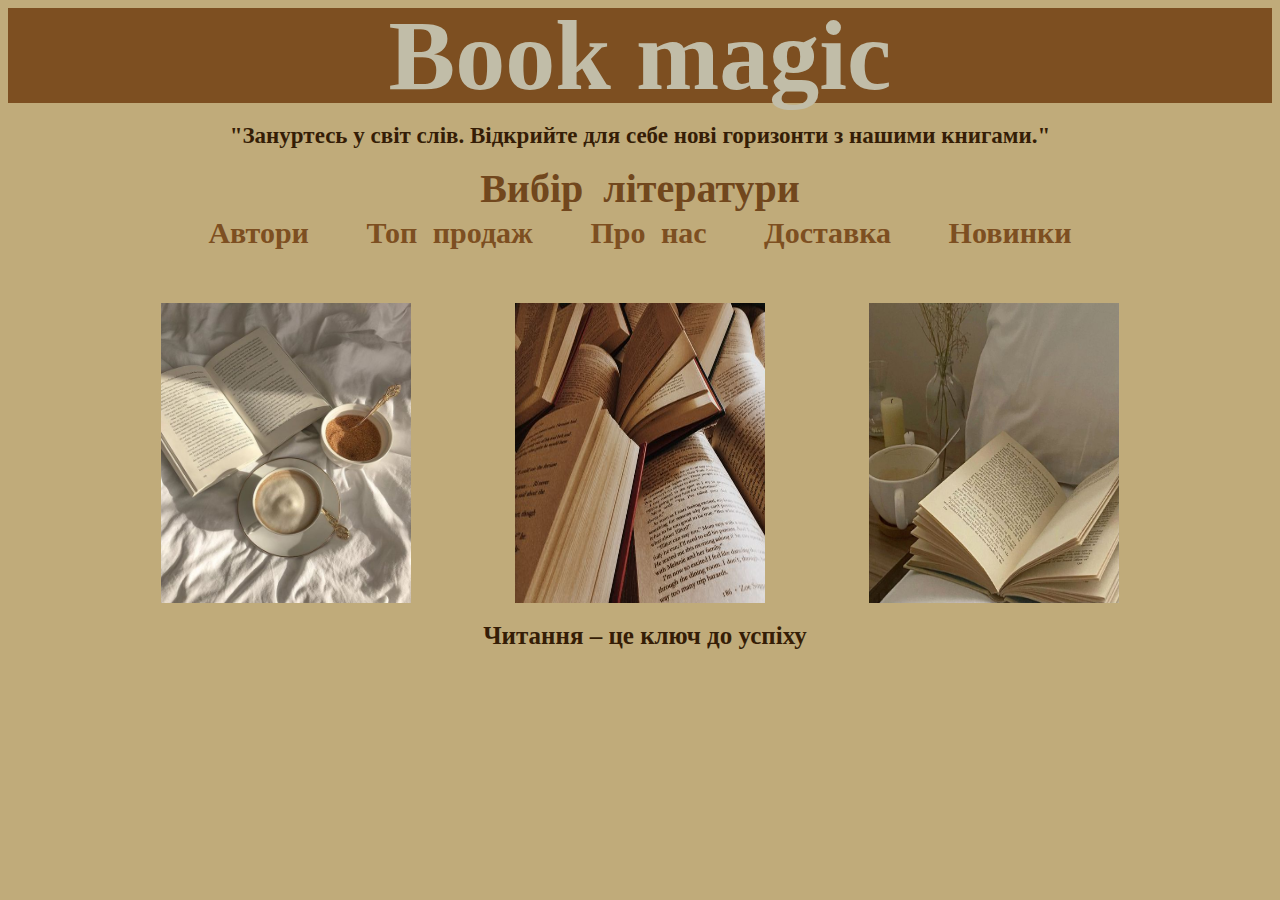
<file: index.html>
<!DOCTYPE html>
<html lang="en">
<head>
    <meta charset="UTF-8">
    <meta name="viewport" content="width=device-width, initial-scale=1.0">
    <title>Document</title>
    <link rel="stylesheet" href="./css2.css">
</head>

</html>


<body>
 <div class="main-content">
    <h1 class="name">Book magic</h1>
 </div>

 <div class="text">
    <p>"Зануртесь у світ слів. Відкрийте для себе нові горизонти з нашими книгами."</p> 
 </div>

 <div class="menu">
    <div class="front-end-content">
        <a class="literature-choice" href="literature.html" >Вибір літератури</a>
       </div>
    <div class="menu1">
    <a class="menu1" href="literature.html">Автори</a>
    <a class="menu2" href="literature.html">Топ продаж</a>
    <a class="menu2" href="literature.html">Про нас</a>
    <a class="menu1" href="literature.html">Доставка</a>
    <a class="menu1" href="книжкові новинки.html">Новинки</a>
</div>
</div>

   
<div class="container">
    <a><img class="d1" src="8.jpg"></a>
    <a><img class="d1" src="12.jpg"></a>
    <a><img class="d1" src="10.jpg"></a>
  </div>

<div class="end1">
    <p>Читання – це ключ до успіху</p>
    </div>

</body>
</file>
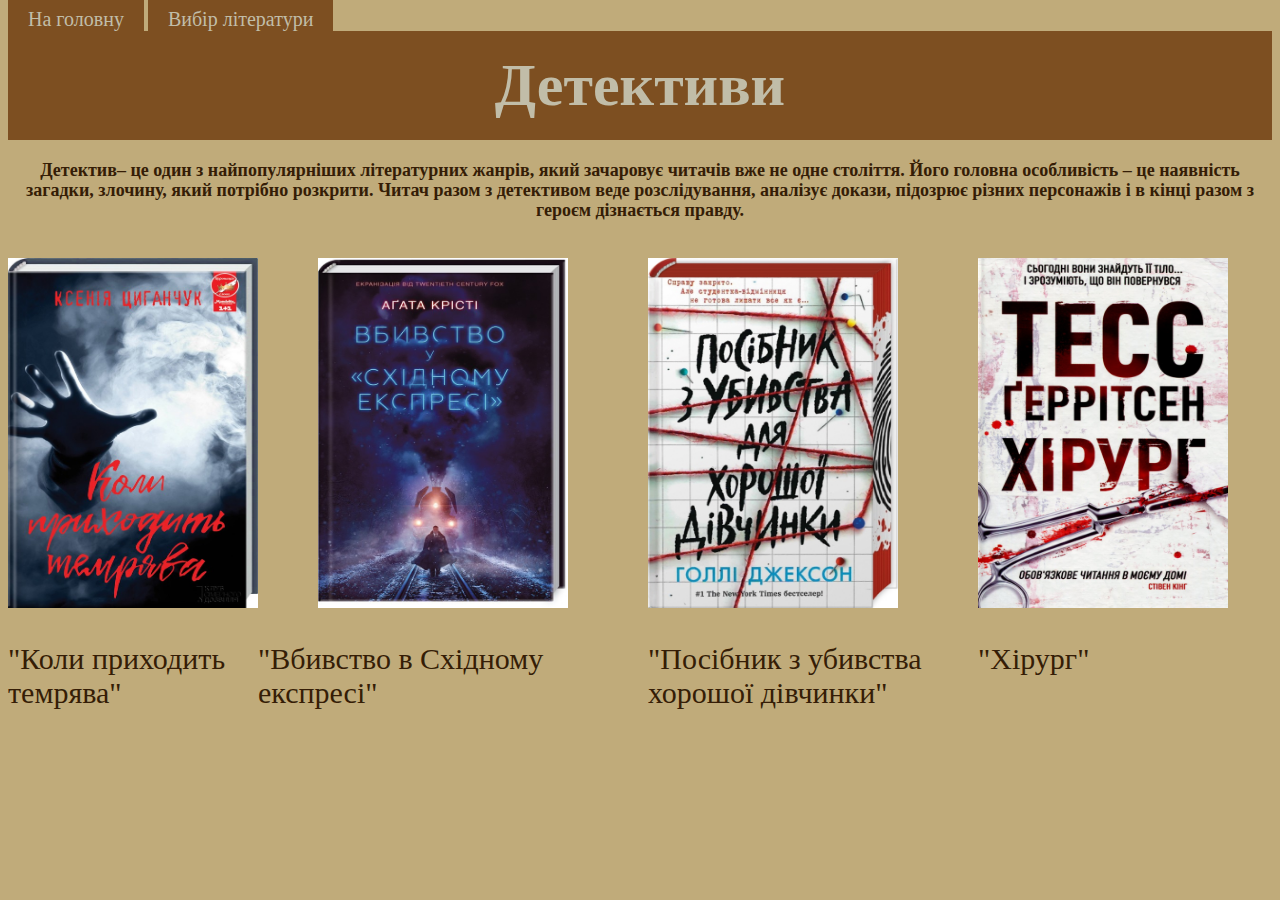
<file: detectives.html>
<!DOCTYPE html>
<html lang="en">
<head>
    <meta charset="UTF-8">
    <meta name="viewport" content="width=device-width, initial-scale=1.0">
    <title>Document</title>
    <link rel="stylesheet" href="css.fantasy.css">
</head>

</html>
<body>
<div> 
    <a class="main-name" href="books4.html">На головну</a>
    <a class="main-name" href="literature.html">Вибір літератури</a>
</div>

<div class="detectives-title">
    <h1>Детективи</h1>
<p class="text2">Детектив– це один з найпопулярніших літературних жанрів, який зачаровує читачів вже не одне століття. Його головна особливість – це наявність загадки, злочину, який потрібно розкрити. Читач разом з детективом веде розслідування, аналізує докази, підозрює різних персонажів і в кінці разом з героєм дізнається правду.</p>
</div>

<div  class="columns" style="display: flex;">
<div  style="flex-grow: 1"; class="fantasy-book1">
    <img class="fantasy-book11" src="темрява.jpg">
    <p class="g34">"Коли приходить темрява" </p>
</div>

<div  style="flex-grow: 1"; class="fantasy-book2">
    <img class="fantasy-book12" src="вбивство.jpg">
    <p class="g34">"Вбивство в Східному експресі"</p>
</div>

<div  style="flex-grow: 1"; class="fantasy-book3">
    <img class="fantasy-book13" src="посібник.jpg">
    <p class="g34">"Посібник з убивства хорошої дівчинки"</p>
</div>

<div style="flex-grow: 1"; class="fantasy-book4">
    <img class="fantasy-book14" src="хірург.jpg">
    <p class="g34">"Хірург"</p>
</div>

<div style="flex-grow: 1"; class="fantasy-book5">
    <img class="fantasy-book15" src="нещаслива родина.jpg">
    <p class="g34">"Нещаслива родина"</p>
</div>
</body>
</file>
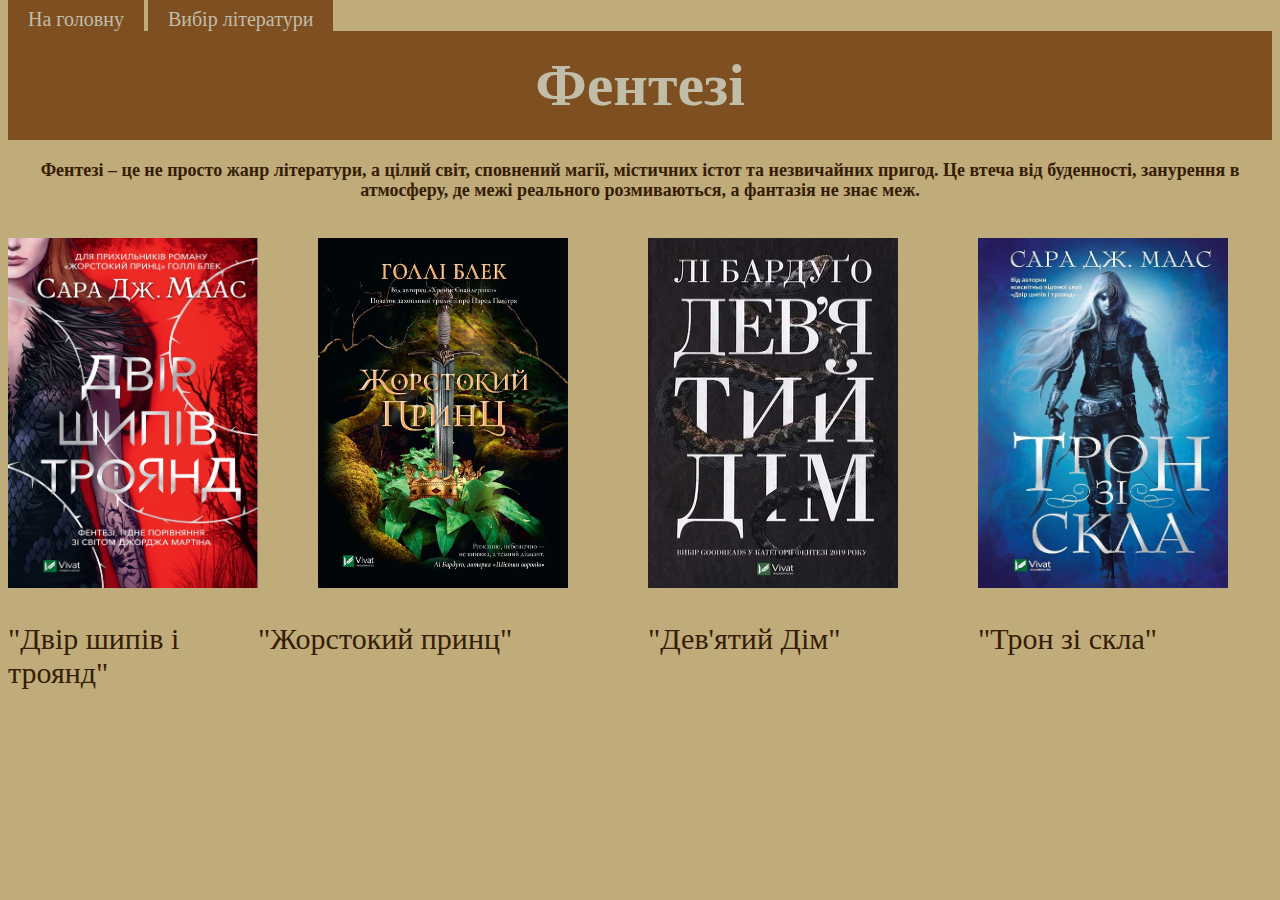
<file: Fantasy.html>
<!DOCTYPE html>
<html lang="en">
<head>
    <meta charset="UTF-8">
    <meta name="viewport" content="width=device-width, initial-scale=1.0">
    <title>Document</title>
    <link rel="stylesheet" href="css.fantasy.css">
</head>

</html>

<body>
    <div> 
        <a class="main-name" href="books4.html">На головну</a>
        <a class="main-name" href="literature.html">Вибір літератури</a>
    </div>
    
<div class="fantasy-title">
    <h1> Фентезі</h1>
<p class="text2">Фентезі – це не просто жанр літератури, а цілий світ, сповнений магії, містичних істот та незвичайних пригод. Це втеча від буденності, занурення в атмосферу, де межі реального розмиваються, а фантазія не знає меж.</p>
</div>
<div class="columns" style="display: flex;">
<div style="flex-grow: 1"; class="fantasy-book1">
    <img class="fantasy-book11" src="дшіт.jpg">
    <p class="g34">"Двір шипів і троянд"</p>
</div>

<div style="flex-grow: 1"; class="fantasy-book2">
    <img class="fantasy-book12" src="жорстокий принц.webp">
    <p class="g34">"Жорстокий принц"</p>
</div>

<div style="flex-grow: 1"; class="fantasy-book3">
    <img class="fantasy-book13" src="дев'ятий дім.jpeg">
    <p class="g34">"Дев'ятий Дім"</p>
</div>

<div style="flex-grow: 1"; class="fantasy-book4">
    <img class="fantasy-book14" src="трон зі скла.jpg">
    <p class="g34">"Трон зі скла" </p>
</div>

<div style="flex-grow: 1"; class="fantasy-book5">
    <img class="fantasy-book15" src="жага.jpg">
    <p class="g34"> "Жага"</p>
</div>
</div>
</body>
</file>
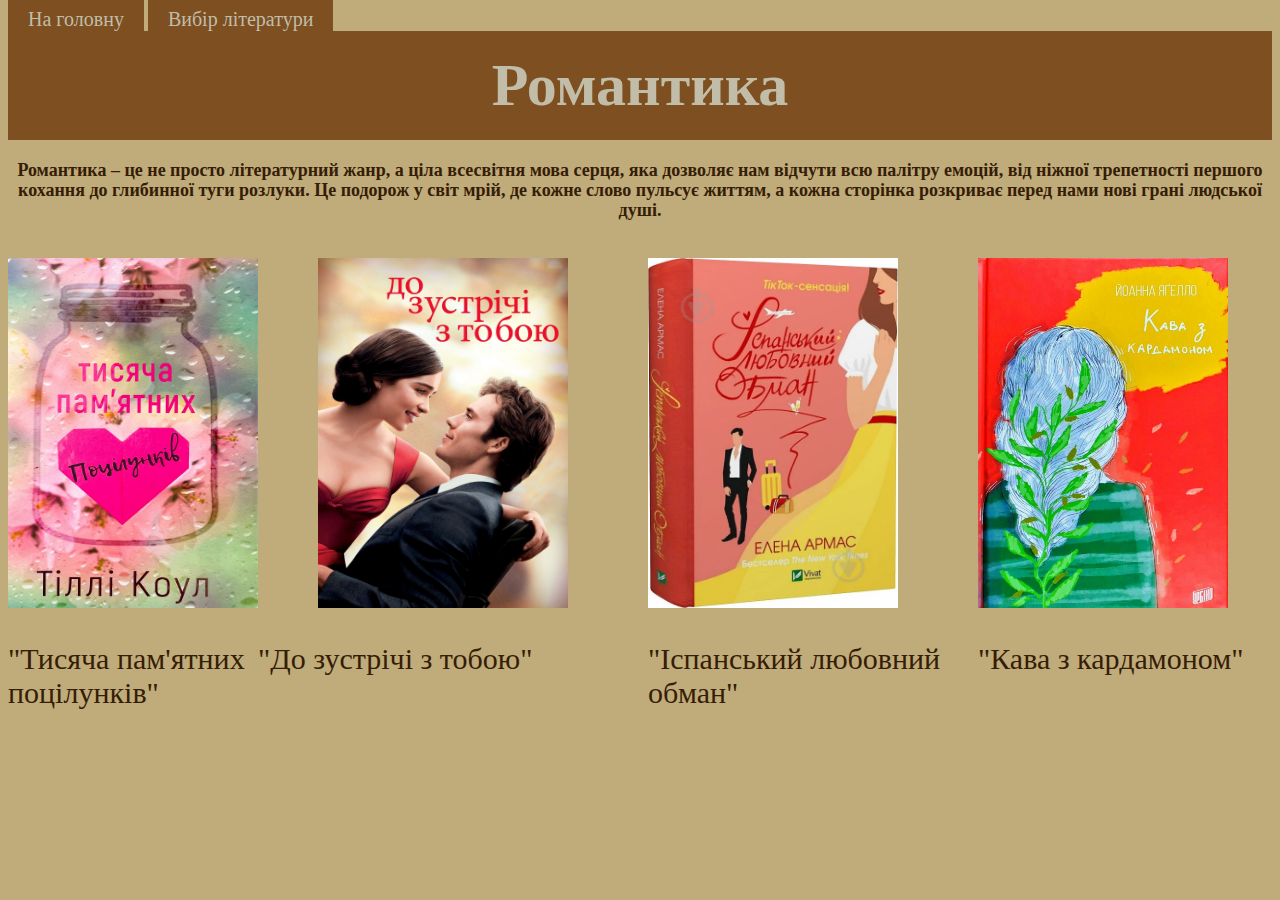
<file: romantic.html>
<!DOCTYPE html>
<html lang="en">
<head>
    <meta charset="UTF-8">
    <meta name="viewport" content="width=device-width, initial-scale=1.0">
    <title>Document</title>
    <link rel="stylesheet" href="css.fantasy.css">
</head>

</html>
<body>
    <div> 
        <a class="main-name" href="books4.html">На головну</a>
        <a class="main-name" href="literature.html">Вибір літератури</a>
    </div>


<div  class="fantasy-title">
    <h1> Романтика</h1>
    <p class="text2"> Романтика – це не просто літературний жанр, а ціла всесвітня мова серця, яка дозволяє нам відчути всю палітру емоцій, від ніжної трепетності першого кохання до глибинної туги розлуки. Це подорож у світ мрій, де кожне слово пульсує життям, а кожна сторінка розкриває перед нами нові грані людської душі.</p>
</div>

<div class="columns" style="display: flex;">
    <div style="flex-grow: 1"; class="fantasy-book1">
    <img class="fantasy-book11" src="тисяча пам'ятних.jpeg">
    <p class="g34">"Тисяча пам'ятних поцілунків"</p>
</div>

<div  style="flex-grow: 1"; class="fantasy-book2">
    <img class="fantasy-book12" src="до зустрічі з тобою.jpg">
    <p class="g34">"До зустрічі з тобою"</p>
</div>

<div style="flex-grow: 1"; class="fantasy-book3">
    <img class="fantasy-book13" src="обман.webp">
    <p class="g34">"Іспанський любовний обман"</p>
</div>

<div style="flex-grow: 1"; class="fantasy-book4">
    <img class="fantasy-book14" src="кава.png">
    <p class="g34">"Кава з кардамоном" </p>
</div>

<div  style="flex-grow: 1"; class="fantasy-book5">
    <img class="fantasy-book15" src="квартира.jpg">
    <p class="g34"> "Квартира на двох" </p>
</div>
</div>
</body>
</file>
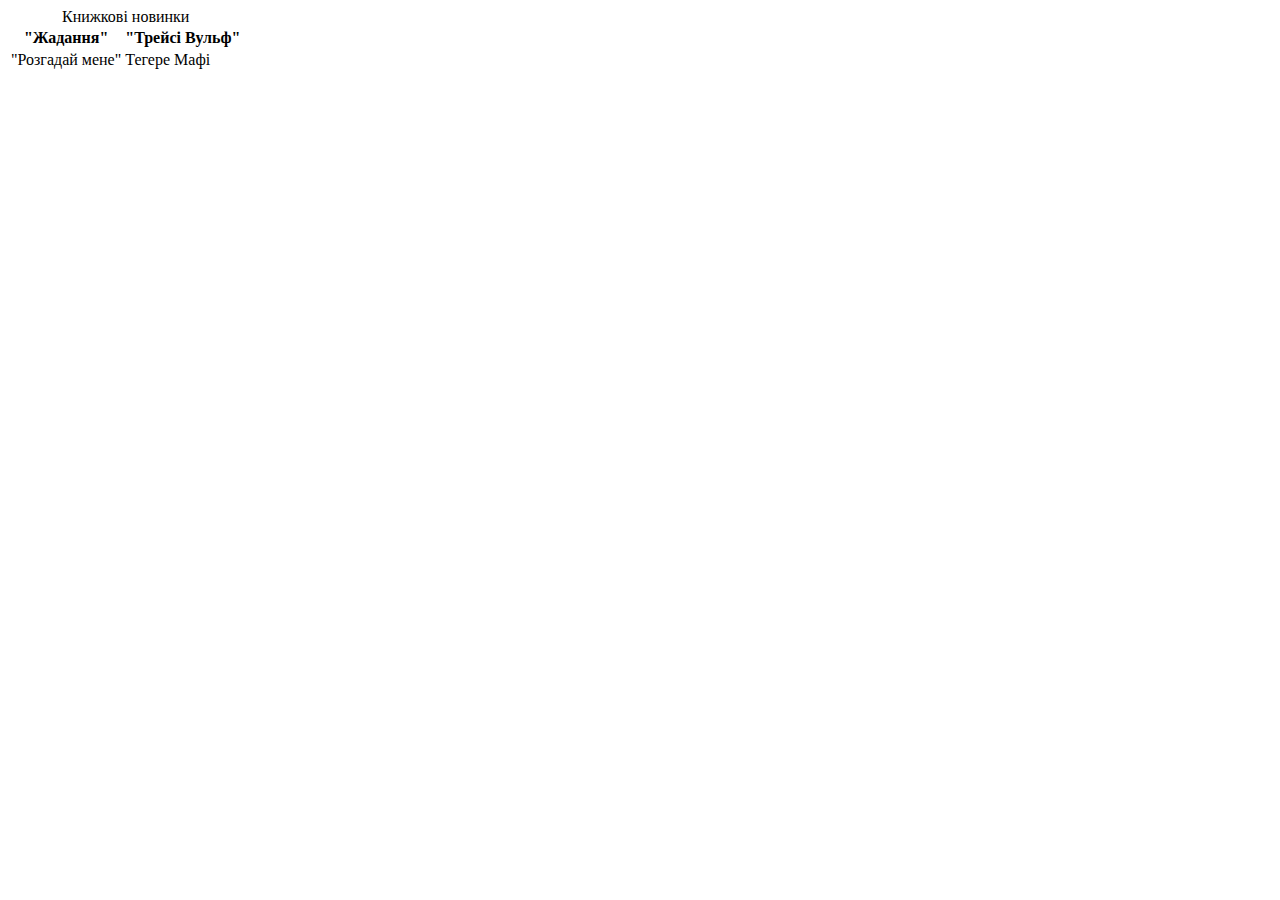
<file: книжкові новинки.html>
<!DOCTYPE html>
<html lang="en">
<head>
    <meta charset="UTF-8">
    <meta name="viewport" content="width=device-width, initial-scale=1.0">
    <title>Document</title>
</head>
<body>
    <table>
        <caption>Книжкові новинки</caption>
        <tr>
          <th>"Жадання"</th>
          <th>"Трейсі Вульф"</th>
        </tr>
        <tr>
          <td>"Розгадай мене"</td>
          <td>Тегере Мафі</td>
        </tr>
    
</body>
</html>
</file>
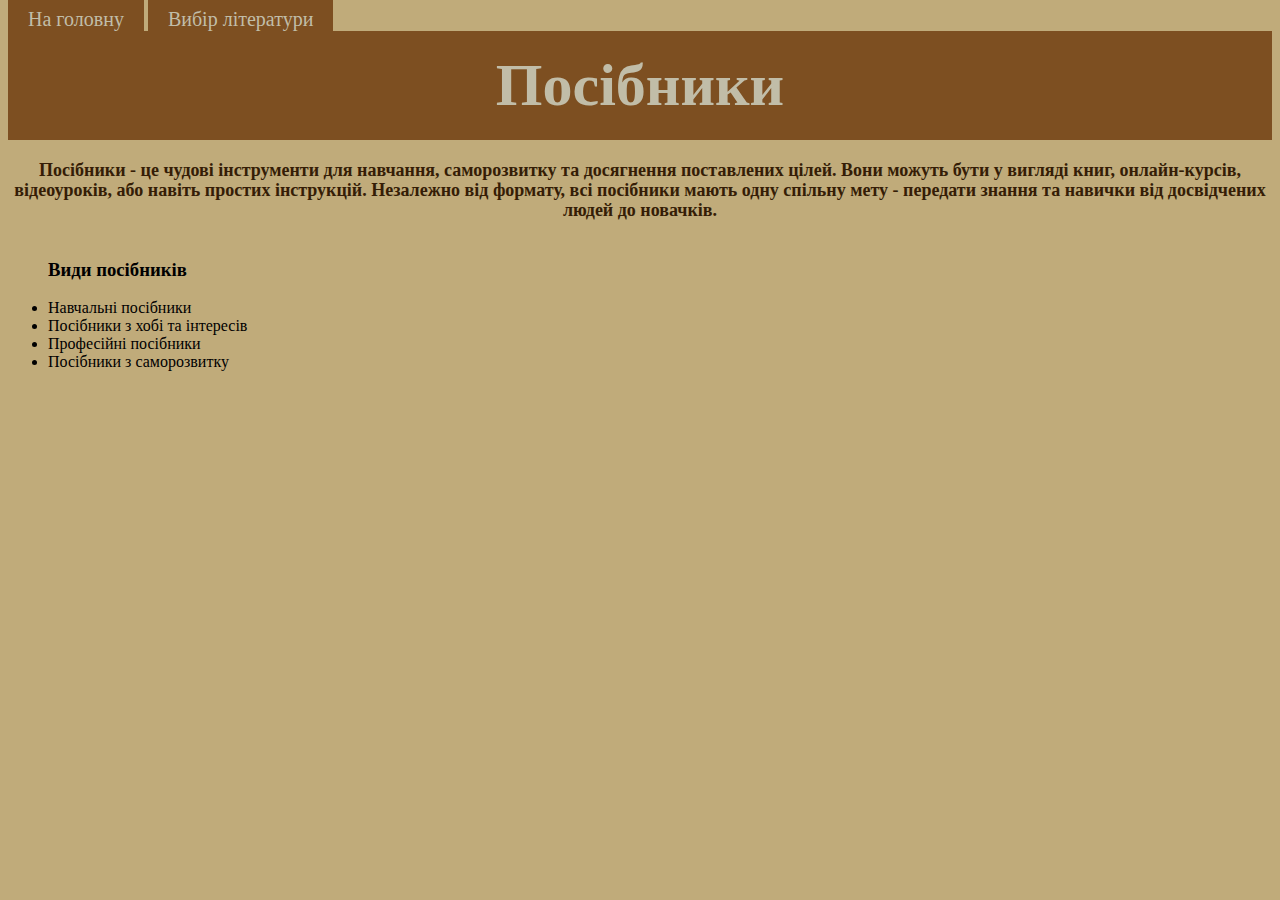
<file: посібники.html>
<!DOCTYPE html>
<html lang="en">
<head>
    <meta charset="UTF-8">
    <meta name="viewport" content="width=device-width, initial-scale=1.0">
    <title>Document</title>
    <link rel="stylesheet" href="підручники.css">
</head>

</html>

<body>
    <div> 
        <a class="main-name" href="books4.html">На головну</a>
        <a class="main-name" href="literature.html">Вибір літератури</a>
    </div>
    <div class="manuals-conteiner">
        <h1>Посібники</h1>
    <p class="text2"> Посібники - це чудові інструменти для навчання, саморозвитку та досягнення поставлених цілей. Вони можуть бути у вигляді книг, онлайн-курсів, відеоуроків, або навіть простих інструкцій. Незалежно від формату, всі посібники мають одну спільну мету - передати знання та навички від досвідчених людей до новачків.</p>
</div>

<div class="type-manuals"> 
    <div class="1-conteiner">
        <ul class="1-list">
        <h3 class="1-title">Види посібників</h3>
        <li class="1-list-item">Навчальні посібники </li>
        <li class="1-list-item">Посібники з хобі та інтересів</li>
        <li class="1-list-item">Професійні посібники</li>
        <li class="1-list-item">Посібники з саморозвитку</li>
    
    </ul>
       </div>



</div>
</body>
</file>
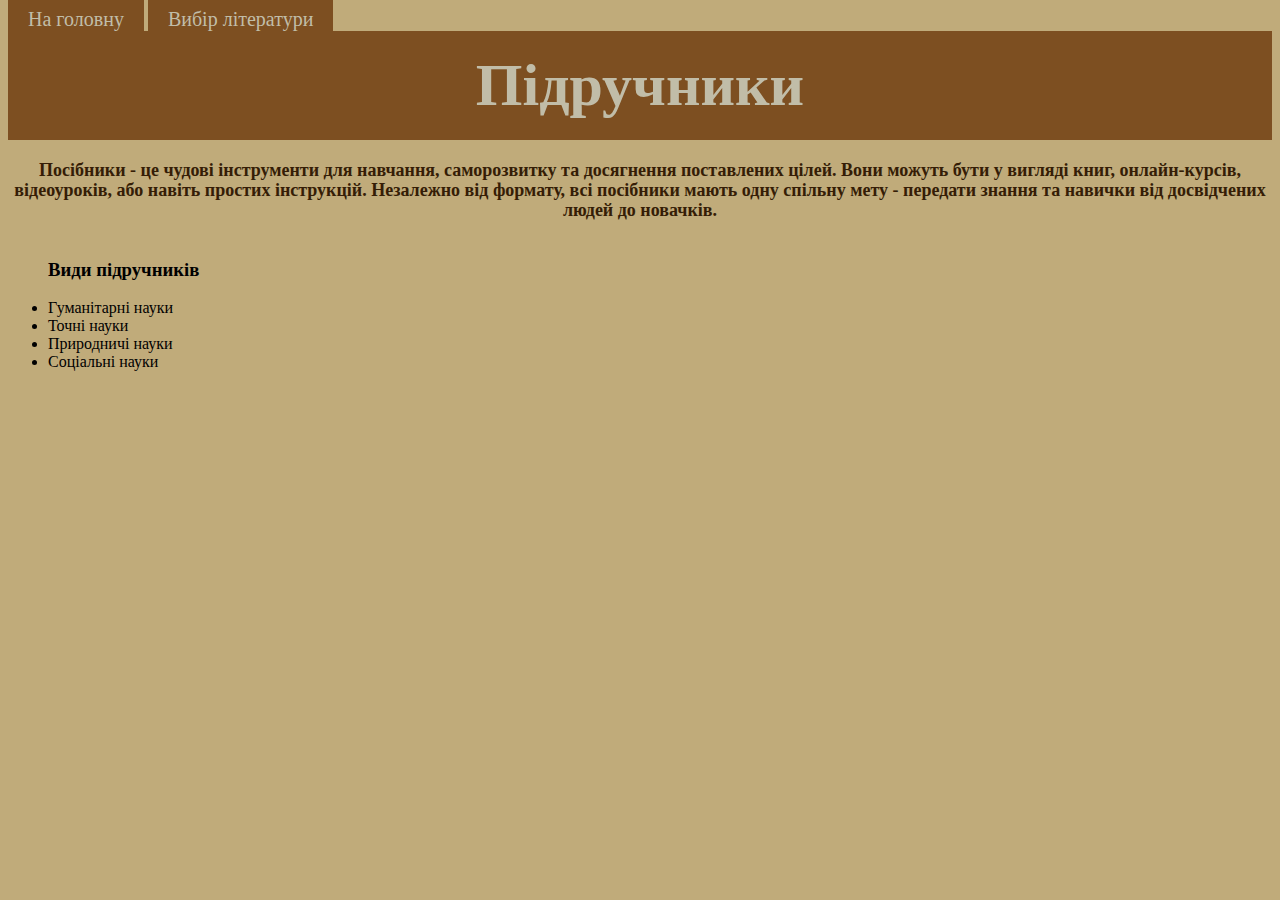
<file: підручники.html>
<!DOCTYPE html>
<html lang="en">
<head>
    <meta charset="UTF-8">
    <meta name="viewport" content="width=device-width, initial-scale=1.0">
    <title>Document</title>
    <link rel="stylesheet" href="підручники.css">

</head>

</html>

<body>
    <div> 
        <a class="main-name" href="books4.html">На головну</a>
        <a class="main-name" href="literature.html">Вибір літератури</a>
    </div>
    <div class="manuals-conteiner">
        <h1>Підручники</h1>
    <p class="text2"> Посібники - це чудові інструменти для навчання, саморозвитку та досягнення поставлених цілей. Вони можуть бути у вигляді книг, онлайн-курсів, відеоуроків, або навіть простих інструкцій. Незалежно від формату, всі посібники мають одну спільну мету - передати знання та навички від досвідчених людей до новачків.</p>
</div>

<div class="type-textbooks"> 
    <div class="2-conteiner">
        <ul class="2-list">
        <h3 class="2-title">Види підручників</h3>
        <li class="2-list-item">Гуманітарні науки</li>
        <li class="2-list-item">Точні науки</li>
        <li class="2-list-item">Природничі науки</li>
        <li class="2-list-item">Соціальні науки</li>
    </ul>
       </div>
</div>
</body>
</file>
<file: css2.css>
body{
    background-color: #c0ab7a;
    
}

h1{
    font-weight: 700;
    font-size: 50px;
    line-height: 55px;
    color: #000;
    margin-top: 0;
    margin-bottom: 12px;
    font-family: "PT Serif", serif;
    text-align: center;

}

.text{
    font-weight: 650;
    font-size: 23px;
    line-height: 20px;
    color: #351d06;
    margin-top: 0;
    margin-bottom: 12px;
    font-family:"Quicksand", serif;
    text-align: center;
}

.menu{
    font-weight: 700;
    font-size: 20px;
    line-height: 35px;
    color: #7d4f21;
    margin-top: 0;
    margin-bottom: 12px;
    font-family: "Quicksand", serif;
    text-align: center;
    word-spacing: 50px;
}

.menu1{
    font-weight: 700;
    font-size: 30px;
    line-height: 40px;
    color: #7d4f21;
    margin-top: 0;
    margin-bottom: 30px;
    font-family: "Quicksand", serif;
    text-align: center;
    text-decoration-line: none;
}

.d1{
    width: 250px;
    height: 300px;
}

.d3{
    width: 250px;
    height: 300px;   
}

.literature-choice{
    font-weight: 700;
    font-size: 40px;
    line-height: 40px;
    color: #71471d;
    margin-top: 20px;
    margin-bottom: 60px;
    padding-bottom: 50px;
    font-family: "Quicksand", serif;
    word-spacing: 10px;
    text-decoration-line: none;
}

.menu2{
    word-spacing: 8px;
    font-weight: 700;
    font-size: 30px;
    line-height: 40px;
    color: #7d4f21;
    margin-top: 20px;
    margin-bottom: 12px;
    font-family: "Quicksand", serif;
    text-align: center;
    text-decoration-line: none;
  
}

.front-end-content{
    text-align: center;
    transition: 0.5s ease;
}
.front-end-content:hover{
    background-color: rgb(157, 128, 67);
}

.end1{
    font-weight: 650;
    font-size: 25px;
    line-height: 8px;
    color: #351d06;
    margin-top: 0;
    margin-bottom: 8px;
    font-family: "Quicksand", serif;
    text-align: center;
    margin-left: 10px;

}

h1{
    background-color: #7d4f21;
    color: rgb(193, 189, 168);
    padding: 20px;
    text-align: center;
}

h1{
    margin: 0;
    font-size: 100px;
}

.other-content{
    text-align: right;
}

    
.container{
    word-spacing: 100px;
    text-align: center;
    margin-top: 50px;
    }
</file>
<file: css.fantasy.css>
body{
    background-color: #c0ab7a;
    
}

h1{
    background-color: #7d4f21;
    color: rgb(193, 189, 168);
    padding: 20px;
    text-align: center;
}

h1{
    margin: 0;
    font-size: 60px;
}

.text2{
    font-weight: 650;
font-size: 18px;
line-height: 20px;
color: #351d06;
margin-top: 20px;
padding-bottom: 20px;
font-family:"Quicksand", serif;
text-align: center;
}

.fantasy-book11{
    width: 250px;
    height: 350px;
    font-size: 30px;
}

.fantasy-book12{
    width: 250px;
    height: 350px;
    margin-right: 80px;
    margin-left: 60px;
}

.fantasy-book13{
    width: 250px;
    height: 350px;
    margin-right: 80px;
}

.fantasy-book14{
    width: 250px;
    height: 350px;
    margin-right: 60px;
}

.fantasy-book15{
    width: 250px;
    height: 350px;
}

.fantasy-book1{
    color: #351d06;
    font-family:"Quicksand", serif;

}

.fantasy-book2{
    color: #351d06;
    font-family:"Quicksand", serif;

}

.fantasy-book3{
    color: #351d06;
    font-family:"Quicksand", serif;

}

.fantasy-book4{
    color: #351d06;
    font-family:"Quicksand", serif;

}
.fantasy-book5{
    color: #351d06;
    font-family:"Quicksand", serif;

}

.g34{
font-size: 30px;
color: #351d06;
    font-family:"Quicksand", serif;

}

.main-name:hover{
    background-color: rgb(157, 128, 67);
    text-align: center;
}

.main-name{
background-color: #7d4f21;
    color: rgb(193, 189, 168);
    padding: 20px;
    text-align: center;
    font-size: 20px;
    text-decoration: none;
    }
</file>
<file: підручники.css>
body{
    background-color: #c0ab7a;
    
}

.main-name:hover{
    background-color: rgb(157, 128, 67);
    text-align: center;
}

.main-name{
background-color: #7d4f21;
    color: rgb(193, 189, 168);
    padding: 20px;
    text-align: center;
    font-size: 20px;
    text-decoration: none;
    }

    h1{
        background-color: #7d4f21;
        color: rgb(193, 189, 168);
        padding: 20px;
        text-align: center;
    }
    
    h1{
        margin: 0;
        font-size: 60px;
    }

    .text2{
        font-weight: 650;
    font-size: 18px;
    line-height: 20px;
    color: #351d06;
    margin-top: 20px;
    padding-bottom: 20px;
    font-family:"Quicksand", serif;
    text-align: center;
    }
</file>
